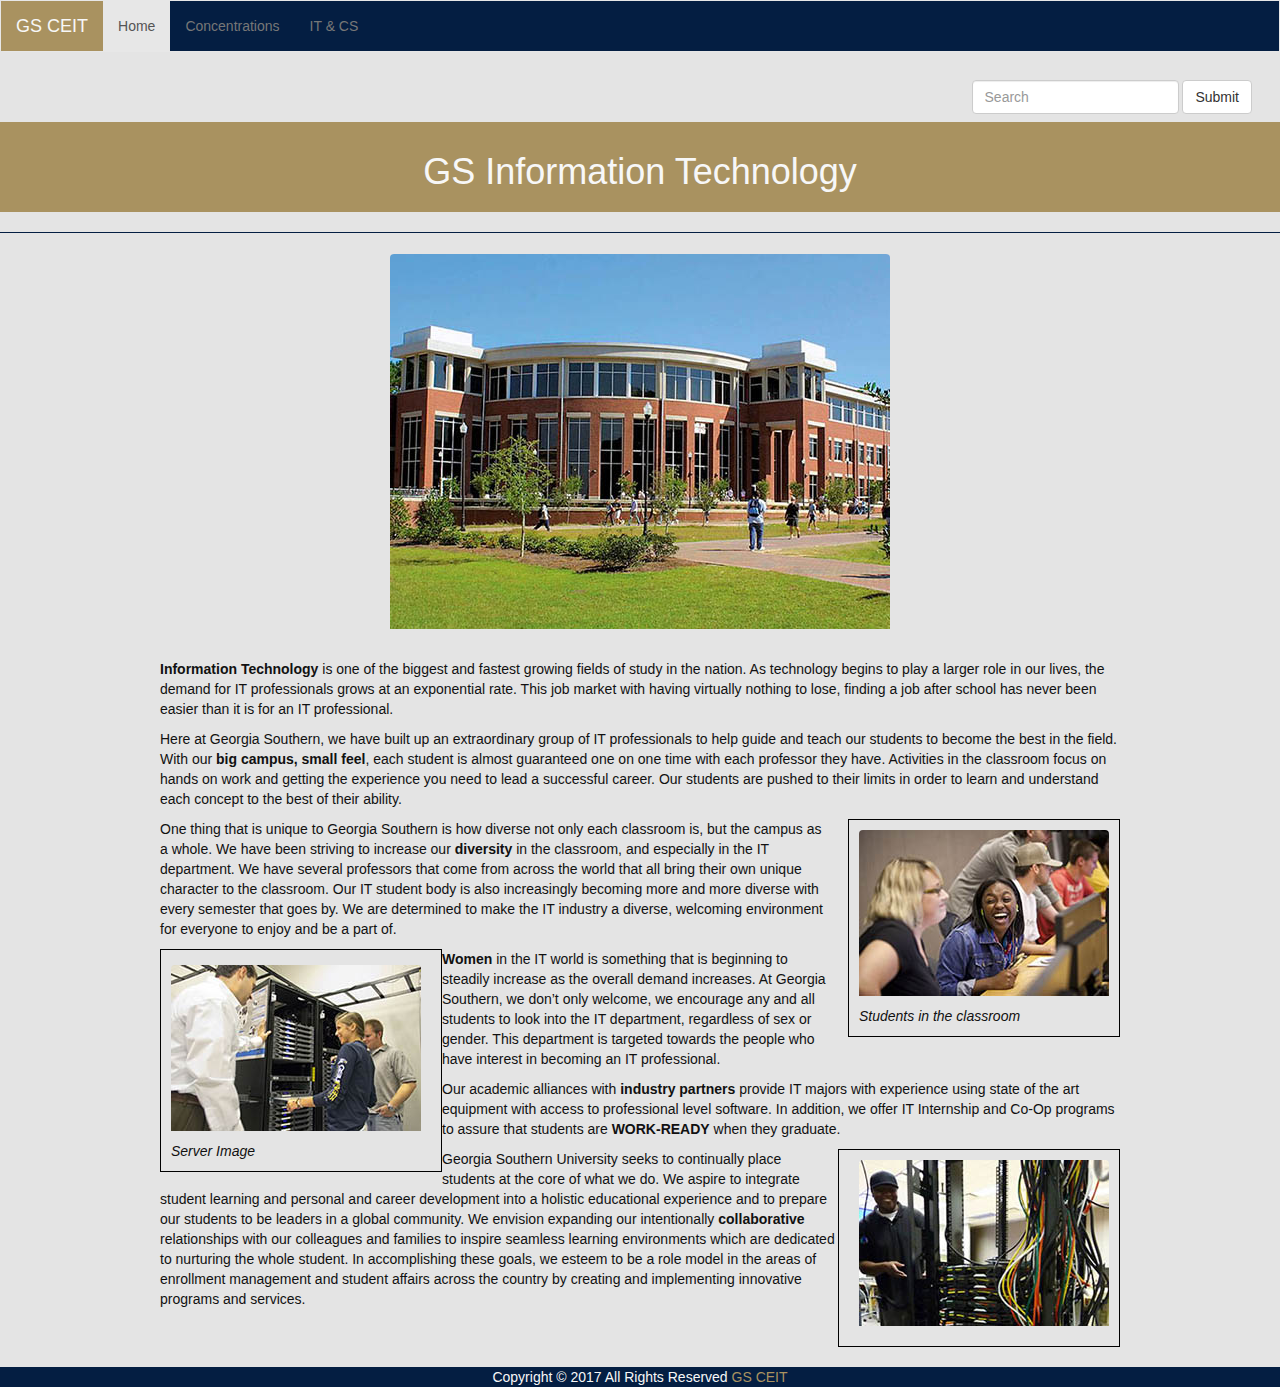
<file: index.html>
<!DOCTYPE html>

  <html lang="en">
  <head>
  <meta charset="utf-8">
  <meta http-equiv="X-UA-Compatible" content="IE=edge">
  <meta name="viewport" content="width=device-width, initial-scale=1">
  <title>Homepage</title>
    
  <!-- Bootstrap -->
  <link href="css/bootstrap.css" rel="stylesheet">
  <!--My CSS-->
  <link href="css/mycss.css" rel="stylesheet">
    
  <!-- HTML5 shim and Respond.js for IE8 support of HTML5 elements and media queries -->
  <!-- WARNING: Respond.js doesn't work if you view the page via file:// -->
  <!--[if lt IE 9]>
      <script src="https://oss.maxcdn.com/html5shiv/3.7.2/html5shiv.min.js"></script>
      <script src="https://oss.maxcdn.com/respond/1.4.2/respond.min.js"></script>
    <![endif]-->
    <style>
	img { max-width: 100%;}
	</style>
  </head>
  <body>    
  <nav class="navbar navbar-default">
    <div class="container-fluid"> 
      <!-- Brand and toggle get grouped for better mobile display -->
      <div class="navbar-header">
        <button type="button" class="navbar-toggle collapsed" data-toggle="collapse" data-target="#defaultNavbar1"><span class="sr-only">Toggle navigation</span><span class="icon-bar"></span><span class="icon-bar"></span><span class="icon-bar"></span></button>
      <a class="navbar-brand" href="http://ceit.georgiasouthern.edu/it/"><span class="annoy">GS CEIT</span></a></div>
      <!-- Collect the nav links, forms, and other content for toggling -->
      <div class="collapse navbar-collapse" id="defaultNavbar1">
        <ul class="nav navbar-nav">
          <li class="active"><a href="index.html">Home<span class="sr-only">(current)</span></a></li>
          <li><a href="it_concentrations.html">Concentrations<span class="sr-only">(current)</span></a></li>
          <li><a href="diff_in_it.html">IT & CS<span class="sr-only">(current)</span></a></li>
          <!-- <li><a href="#">Under Contruction</a></li>
          <li class="dropdown"><a href="#" class="dropdown-toggle" data-toggle="dropdown" role="button" aria-expanded="false">Under Contruction(Features)<span class="caret"></span></a>
            <ul class="dropdown-menu" role="menu">
              <li><a href="#">Under Construction</a></li>
              <li><a href="#">Under Construction</a></li>
              <li><a href="#">Under Construction</a></li>
              <li class="divider"></li>
            </ul> 
          </li>-->
        </ul>
       
        
      </div>
      <!-- /.navbar-collapse --> 
    </div>
    <!-- /.container-fluid --> 
  </nav>
     <form class="navbar-form navbar-right" role="search">
          <div class="form-group">
            <input type="text" class="form-control" placeholder="Search">
            <button type="submit" class="btn btn-default">Submit</button>
          </div>
        </form>
      
  <div class="header">
  <h1 class="header_title">GS Information Technology</h1>
  </div>
  <hr>
  <img class="figure_img" src="images/ITBuilding.jpg" alt="IT Build"/>
   <div class="main">
            <section class="about">
                <p class="text"><strong>Information Technology</strong> is one of the biggest and fastest growing fields of study in the nation. As technology begins to play a larger role in our lives, the demand for IT professionals grows at an exponential rate. This job market with having virtually nothing to lose, finding a job after school has never been easier than it is for an IT professional.</p>
                <p class="text">Here at Georgia Southern, we have built up an extraordinary group of IT professionals to help guide and teach our students to become the best in the field. With our <strong>big campus, small feel</strong>, each student is almost guaranteed one on one time with each professor they have. Activities in the classroom focus on hands on work and getting the experience you need to lead a successful career. Our students are pushed to their limits in order to learn and understand each concept to the best of their ability.</p>
                <figure class="figure-two">
                    <img class="figure_img" src="images/Fun.jpg" alt="diverse"/>
                    <figcaption>Students in the classroom</figcaption>
                </figure>
                <p class="text">One thing that is unique to Georgia Southern is how diverse not only each classroom is, but the campus as a whole. We have been striving to increase our <strong>diversity</strong> in the classroom, and especially in the IT department. We have several professors that come from across the world that all bring their own unique character to the classroom. Our IT student body is also increasingly becoming more and more diverse with every semester that goes by. We are determined to make the IT industry a diverse, welcoming environment for everyone to enjoy and be a part of.</p>
               <figure class="figure-three">
                <img class="figure_img" src="images/Server.jpg" alt="women"/>
                <figcaption>Server Image</figcaption>
                </figure>
             <p class="text"><strong>Women</strong> in the IT world is something that is beginning to steadily increase as the overall demand increases. At Georgia Southern, we don’t only welcome, we encourage any and all students to look into the IT department, regardless of sex or gender. This department is targeted towards the people who have interest in becoming an IT professional. </p>
              <p class="text">Our academic alliances with <strong>industry partners</strong> provide IT majors with experience using state of the art equipment with access to professional level software. In addition, we offer IT Internship and Co-Op programs to assure that students are <strong>WORK-READY</strong> when they graduate.</p>
              <figure class="figure-four">
                <img class="figure_img" src="images/tech.jpg" alt="tech"/>
                 </figure>
              <p class="text">Georgia Southern University seeks to continually place students at the core of what we do. We aspire to integrate student learning and personal and career development into a holistic educational experience and to prepare our students to be leaders in a global community. We envision expanding our intentionally <strong>collaborative</strong> relationships with our colleagues and families to inspire seamless learning environments which are dedicated to nurturing the whole student. In accomplishing these goals, we esteem to be a role model in the areas of enrollment management and student affairs across the country by creating and implementing innovative programs and services.</p>
            </section>
            </div>
<footer class="footer">Copyright &copy; 2017 All Rights Reserved <a href="http://ceit.georgiasouthern.edu/it/" class="footer-link">GS CEIT </a></footer>
  <!-- jQuery (necessary for Bootstrap's JavaScript plugins) --> 
  <script src="js/jquery-1.11.2.min.js"></script>
  <!-- Include all compiled plugins (below), or include individual files as needed --> 
  <script src="js/bootstrap.js"></script>
  </body>
  </html>
</file>
<file: css/mycss.css>
body{
	background-color:#E4E4E4;
	color:#111111;
}
h1{
	color:#F7F7F7;
}

a{
	color:#A99260;
}
.navbar-brand{
	background-color:#A99260;
	color:#F7F7F7;
}
.navbar-form navbar-right{
	background-color:#E4E4E4;
}

hr{
	display: block;
	height:1px;
	border: 0;
	border-top: 1px solid #041e42;
	margin: 1 em 0;
	padding:0;

}
.container-fluid{
	background-color:#041e42;
}
.main{
	padding:10px;
}
text {
    margin-bottom: 1em;
    line-height: 1.4 em;
}
.figure_img{
	margin-left:auto;
	margin-right:auto;
	padding-bottom: 10px;
}
footer{
	color:#F7F7F7;
	background-color:#041e42;
}
.annoy{
	color:#F7F7F7;
}


@media (min-width: 500px) {
    .figure-two {
        float: right;
        margin: 0 0px 10px 15px;
    }
	.figure-three{
		float: left;
		padding-top: 15px;
		padding-right: 20px;
		padding-bottom:10px;
}
.figure-four{ 
	float:right;
	padding-left: 20px;
	padding-bottom:10px;
}

}

@media (min-width: 860px) { /* larger than tablet */
    .main {
        max-width: 1000px;
        margin: 0 auto;
        padding: 20px;
        display: flex;
        justify-content: space-between;
        align-items: flex-start;
    }
}
</file>
